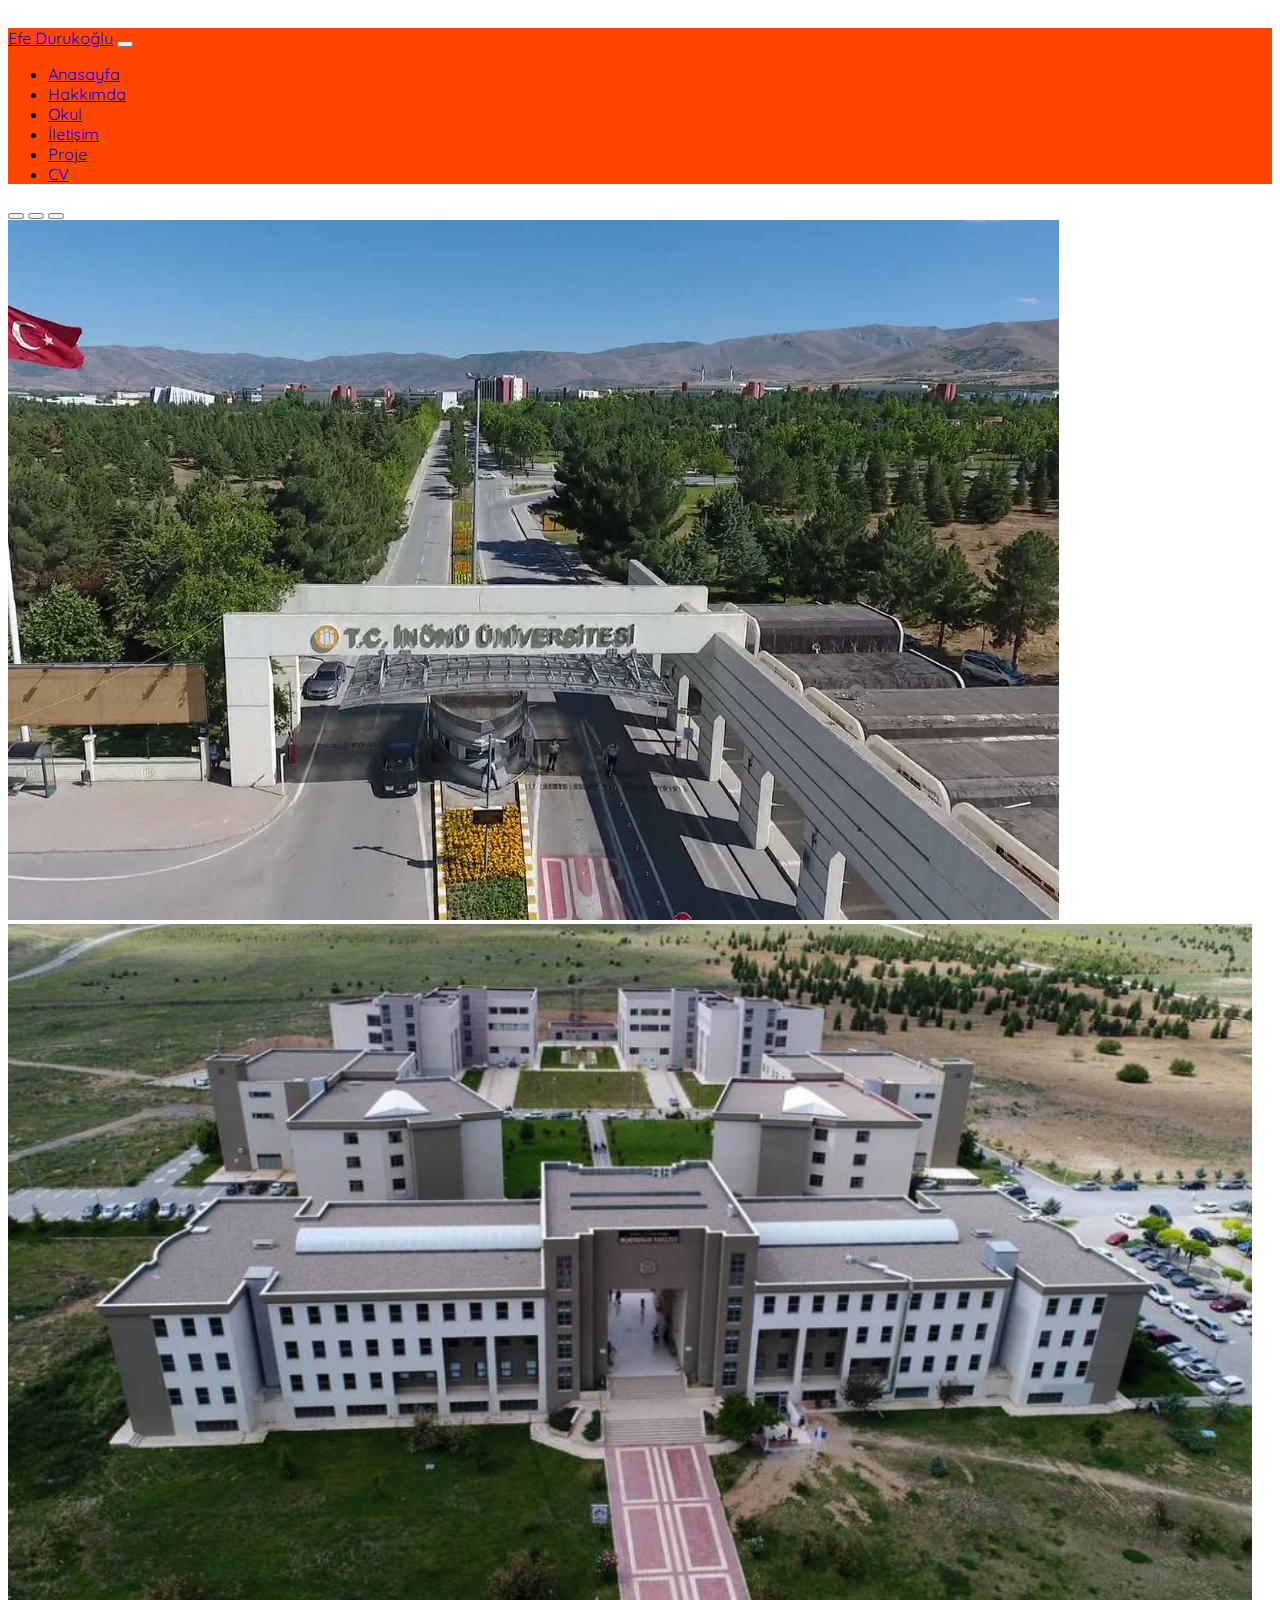
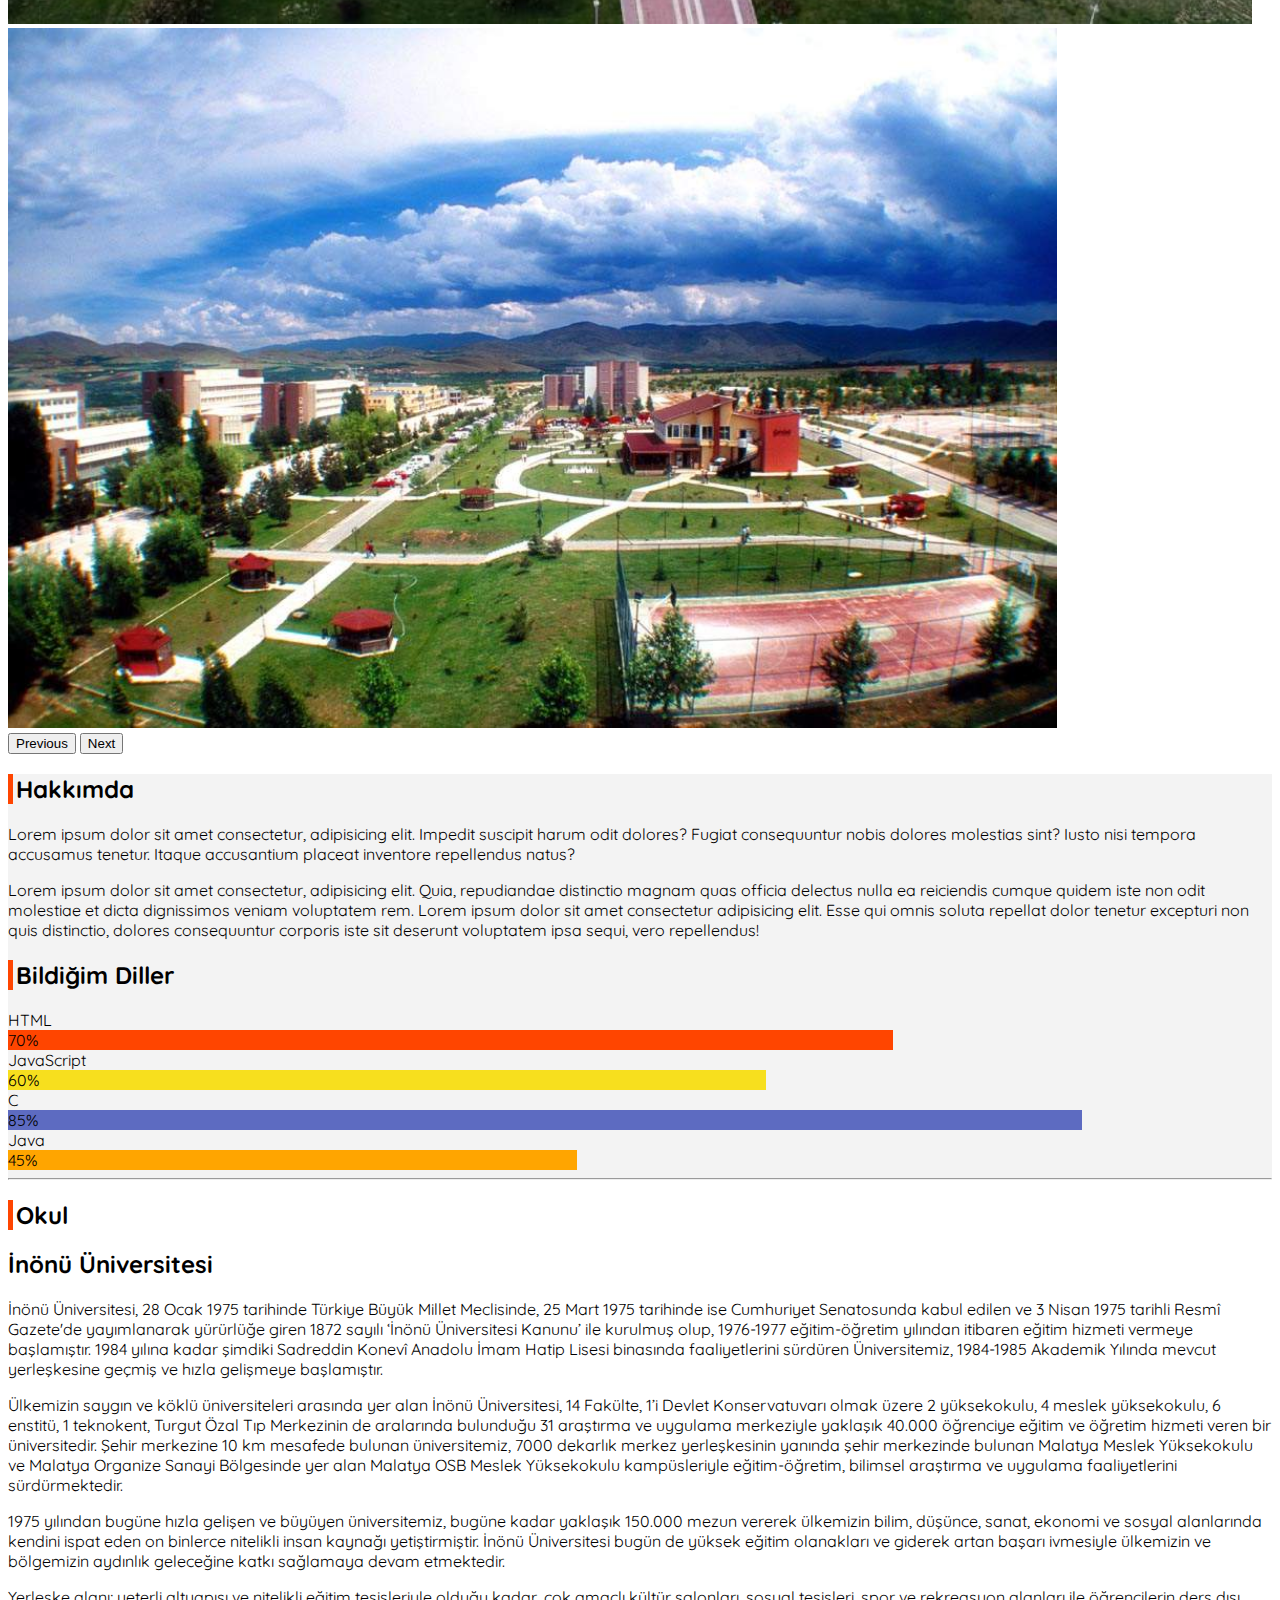
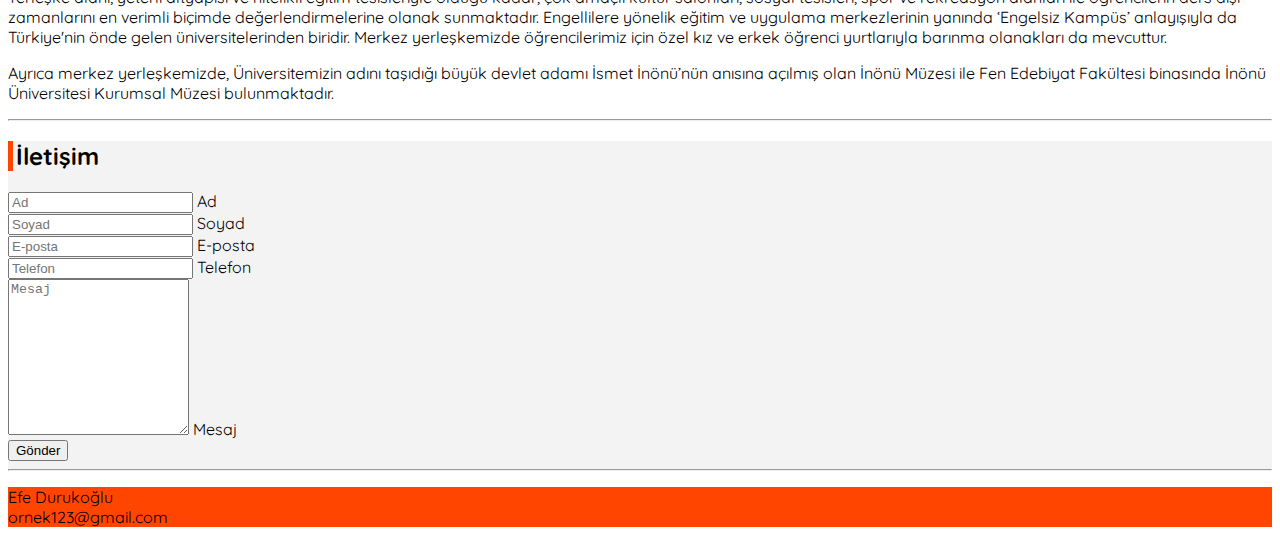
<file: index.html>
<!doctype html>
<html lang="tr">
  <head>
    <meta charset="utf-8">
    <meta name="viewport" content="width=device-width, initial-scale=1">
    <title>Efe Durukoglu</title>
    
    <script
    src="https://code.jquery.com/jquery-3.6.0.min.js"
    integrity="sha256-/xUj+3OJU5yExlq6GSYGSHk7tPXikynS7ogEvDej/m4="
    crossorigin="anonymous"></script>

    <link rel="stylesheet" href="index.css">
    <link rel="preconnect" href="https://fonts.googleapis.com">
    <link rel="preconnect" href="https://fonts.gstatic.com" crossorigin>
    <link href="https://fonts.googleapis.com/css2?family=Quicksand&display=swap" rel="stylesheet">
    <link href="https://cdn.jsdelivr.net/npm/bootstrap@5.2.0-beta1/dist/css/bootstrap.min.css" rel="stylesheet" integrity="sha384-0evHe/X+R7YkIZDRvuzKMRqM+OrBnVFBL6DOitfPri4tjfHxaWutUpFmBp4vmVor" crossorigin="anonymous">
    <script src="https://cdn.jsdelivr.net/npm/bootstrap@5.2.0-beta1/dist/js/bootstrap.bundle.min.js" integrity="sha384-pprn3073KE6tl6bjs2QrFaJGz5/SUsLqktiwsUTF55Jfv3qYSDhgCecCxMW52nD2" crossorigin="anonymous"></script>
  </head>
  <body>

    <!-- navbar -->
    <nav class="navbar navbar-expand-lg navbar-dark fixed-top" style="background-color: orangered; font-family: 'Quicksand', sans-serif;">
        <div class="container-fluid">
          <a class="navbar-brand" href="#">Efe Durukoğlu</a>
          <button class="navbar-toggler" type="button" data-bs-toggle="collapse" data-bs-target="#navbarNavDropdown" aria-controls="navbarNavDropdown" aria-expanded="false" aria-label="Toggle navigation">
            <span class="navbar-toggler-icon"></span>
          </button>
          <div class="collapse navbar-collapse justify-content-end" id="navbarNavDropdown">
            <ul class="navbar-nav">
              <li class="nav-item">
                <a class="nav-link active" aria-current="page" href="#carouselExampleIndicators">Anasayfa</a>
              </li>
              <li class="nav-item">
                <a class="nav-link" href="#hakkimda">Hakkımda</a>
              </li>
              <li class="nav-item">
                <a class="nav-link" href="#okul">Okul</a>
              </li>
              <li class="nav-item">
                <a class="nav-link" href="#iletisim">İletişim</a>
              </li>
              <li class="nav-item">
                <a class="nav-link" href="proje.html">Proje</a>
              </li>
              <li class="nav-item">
                <a class="nav-link" href="cv.pdf" target="_blank">CV</a>
              </li>
            </ul>
          </div>
        </div>
      </nav>
      <!---->

      <!-- slider -->
      <div id="carouselExampleIndicators" class="carousel slide" data-bs-ride="true">
        <div class="carousel-indicators">
          <button type="button" data-bs-target="#carouselExampleIndicators" data-bs-slide-to="0" class="active" aria-current="true" aria-label="Slide 1"></button>
          <button type="button" data-bs-target="#carouselExampleIndicators" data-bs-slide-to="1" aria-label="Slide 2"></button>
          <button type="button" data-bs-target="#carouselExampleIndicators" data-bs-slide-to="2" aria-label="Slide 3"></button>
        </div>
        <div class="carousel-inner">
          <div class="carousel-item active">
            <img src="inönü_ünivesitesi.jpg" class="d-block w-100 imgs" alt="...">
          </div>
          <div class="carousel-item">
            <img src="fakulte.jpg" class="d-block w-100 imgs" alt="...">
          </div>
          <div class="carousel-item">
            <img src="İnönü_University_Center_Campus.jpg" class="d-block w-100 imgs" alt="...">
          </div>
        </div>
        <button class="carousel-control-prev" type="button" data-bs-target="#carouselExampleIndicators" data-bs-slide="prev">
          <span class="carousel-control-prev-icon" aria-hidden="true"></span>
          <span class="visually-hidden">Previous</span>
        </button>
        <button class="carousel-control-next" type="button" data-bs-target="#carouselExampleIndicators" data-bs-slide="next">
          <span class="carousel-control-next-icon" aria-hidden="true"></span>
          <span class="visually-hidden">Next</span>
        </button>
      </div>
      <!---->

      <!-- Hakkımda -->
      <div class="container p-5 fs-5 gri" id="hakkimda" style="font-family: 'Quicksand', sans-serif;">
        <h2 class="baslik">Hakkımda</h2>
        
        <div class="text-start">
            <p>
              Lorem ipsum dolor sit amet consectetur, adipisicing elit. Impedit suscipit harum odit dolores? Fugiat consequuntur nobis dolores molestias sint? Iusto nisi tempora accusamus tenetur. Itaque accusantium placeat inventore repellendus natus?
            </p>
            <p>
              Lorem ipsum dolor sit amet consectetur, adipisicing elit. Quia, repudiandae distinctio magnam quas officia delectus nulla ea reiciendis cumque quidem iste non odit molestiae et dicta dignissimos veniam voluptatem rem.
              Lorem ipsum dolor sit amet consectetur adipisicing elit. Esse qui omnis soluta repellat dolor tenetur excepturi non quis distinctio, dolores consequuntur corporis iste sit deserunt voluptatem ipsa sequi, vero repellendus!
            </p>
        </div>
        <div class="container p-5" style="font-family: 'Quicksand', sans-serif;">
          <h2 class="baslik">Bildiğim Diller</h2>
          <div class="text-center fs-3">
            HTML
            <div class="progress mb-3"><div class="progress-bar" style="width: 70%; background-color: orangered; color: black;">70%</div></div>
            JavaScript
            <div class="progress mb-3"><div class="progress-bar" style="width: 60%; background-color: rgb(247, 223, 30); color: black;">60%</div></div>
            C
            <div class="progress mb-3"><div class="progress-bar" style="width: 85%; background-color: rgb(93, 107, 193); color: black;">85%</div></div>
            Java
            <div class="progress"><div class="progress-bar" style="width: 45%; background-color: orange; color: black;">45%</div></div>
          </div>
        </div>
        <hr>
    </div>
    <!---->

    <!-- Okul -->
    <div class="container p-5 fs-5" id="okul" style="font-family: 'Quicksand', sans-serif;">
      <h2 class="baslik">Okul</h2>

      <div class="text-start">
        <div class="text-center"><h2>İnönü Üniversitesi</h2></div>
        <p>
          İnönü Üniversitesi, 28 Ocak 1975 tarihinde Türkiye Büyük Millet Meclisinde, 25 Mart 1975 tarihinde ise Cumhuriyet Senatosunda kabul edilen ve 3 Nisan 1975 tarihli Resmî Gazete'de yayımlanarak yürürlüğe giren 1872 sayılı ‘İnönü Üniversitesi Kanunu’ ile kurulmuş olup, 1976-1977 eğitim-öğretim yılından itibaren eğitim hizmeti vermeye başlamıştır. 1984 yılına kadar şimdiki Sadreddin Konevî Anadolu İmam Hatip Lisesi binasında faaliyetlerini sürdüren Üniversitemiz, 1984-1985 Akademik Yılında mevcut yerleşkesine geçmiş ve hızla gelişmeye başlamıştır.
        </p>
        <p>
          Ülkemizin saygın ve köklü üniversiteleri arasında yer alan İnönü Üniversitesi, 14 Fakülte, 1’i Devlet Konservatuvarı olmak üzere 2 yüksekokulu, 4 meslek yüksekokulu, 6 enstitü, 1 teknokent, Turgut Özal Tıp Merkezinin de aralarında bulunduğu 31 araştırma ve uygulama merkeziyle yaklaşık 40.000 öğrenciye eğitim ve öğretim hizmeti veren bir üniversitedir. Şehir merkezine 10 km mesafede bulunan üniversitemiz, 7000 dekarlık merkez yerleşkesinin yanında şehir merkezinde bulunan Malatya Meslek Yüksekokulu ve Malatya Organize Sanayi Bölgesinde yer alan Malatya OSB Meslek Yüksekokulu kampüsleriyle eğitim-öğretim, bilimsel araştırma ve uygulama faaliyetlerini sürdürmektedir.
        </p>
        <p>
          1975 yılından bugüne hızla gelişen ve büyüyen üniversitemiz, bugüne kadar yaklaşık 150.000 mezun vererek ülkemizin bilim, düşünce, sanat, ekonomi ve sosyal alanlarında kendini ispat eden on binlerce nitelikli insan kaynağı yetiştirmiştir. İnönü Üniversitesi bugün de yüksek eğitim olanakları ve giderek artan başarı ivmesiyle ülkemizin ve bölgemizin aydınlık geleceğine katkı sağlamaya devam etmektedir.
        </p>
        <p>
          Yerleşke alanı; yeterli altyapısı ve nitelikli eğitim tesisleriyle olduğu kadar, çok amaçlı kültür salonları, sosyal tesisleri, spor ve rekreasyon alanları ile öğrencilerin ders dışı zamanlarını en verimli biçimde değerlendirmelerine olanak sunmaktadır. Engellilere yönelik eğitim ve uygulama merkezlerinin yanında ‘Engelsiz Kampüs’ anlayışıyla da Türkiye'nin önde gelen üniversitelerinden biridir. Merkez yerleşkemizde öğrencilerimiz için özel kız ve erkek öğrenci yurtlarıyla barınma olanakları da mevcuttur.
        </p>
        <p>
          Ayrıca merkez yerleşkemizde, Üniversitemizin adını taşıdığı büyük devlet adamı İsmet İnönü’nün anısına açılmış olan İnönü Müzesi ile Fen Edebiyat Fakültesi binasında İnönü Üniversitesi Kurumsal Müzesi bulunmaktadır.
        </p>
      </div>
      <hr>
    </div>
    <!---->

    <!-- İletişim -->
    <div class="container gri p-5" id="iletisim" style="font-family: 'Quicksand', sans-serif;">
      <h2 class="baslik">İletişim</h2>

      <div class="container p-5">

        <div class="row g-2">

          <div class="col-md">
            <div class="form-floating mb-3">
              <input type="text" class="form-control" id="floatingInput" placeholder="Ad">
              <label for="floatingInput">Ad</label>
            </div>
          </div>
  
          <div class="col-md">
            <div class="form-floating mb-3">
              <input type="text" class="form-control" id="floatingPassword" placeholder="Soyad">
              <label for="floatingPassword">Soyad</label>
            </div>
          </div>

        </div>

        <div class="row g-2">

          <div class="col-md">
            <div class="form-floating mb-3">
              <input type="email" class="form-control" id="floatingPassword" placeholder="E-posta">
              <label for="floatingPassword">E-posta</label>
            </div>
          </div>

          <div class="col-md">
            <div class="form-floating mb-3">
              <input type="tel" class="form-control" id="floatingPassword" placeholder="Telefon">
              <label for="floatingPassword">Telefon</label>
            </div>
          </div>

        </div>

        <div class="row">
          <div class="col-md">
            <div class="form-floating">
              <textarea class="form-control" placeholder="Mesaj" id="floatingTextarea" style="height: 150px;"></textarea>
              <label for="floatingTextarea">Mesaj</label>
            </div>
          </div>
        </div>

        <div class="d-grid gap-2 col-3 mx-auto mt-3">
          <button class="btn btn-primary" type="button">Gönder</button>
        </div>

      </div>
      <hr>
    </div>
    <!---->

    <!-- Footer -->
      <div class="text-light text-center footer mb-0" style="font-family: 'Quicksand', sans-serif;">
        <p class="aign-middle p-3 mb-0 fs-5">
          <span>Efe Durukoğlu</span><br>
          <span>ornek123@gmail.com</span>
        </p>
      </div>
    <!---->

  </body>
</html>
</file>
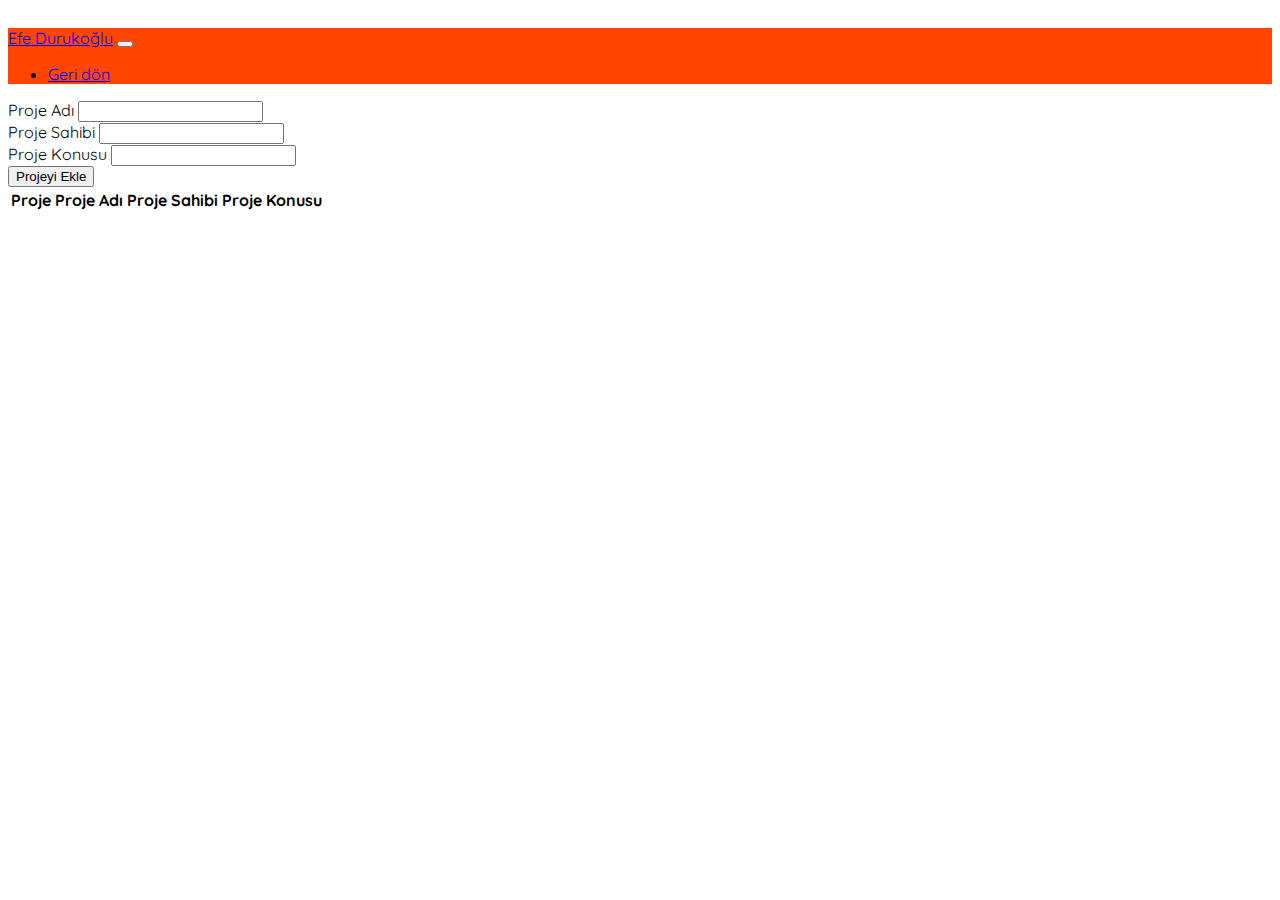
<file: proje.html>
<html>
    <head>
        <title>Efe Durukoglu</title>

        <script
        src="https://code.jquery.com/jquery-3.6.0.min.js"
        integrity="sha256-/xUj+3OJU5yExlq6GSYGSHk7tPXikynS7ogEvDej/m4="
        crossorigin="anonymous"></script>
        <script src="index.js" text="/javascript"></script>

        <link rel="stylesheet" href="index.css">
        <link rel="preconnect" href="https://fonts.googleapis.com">
        <link rel="preconnect" href="https://fonts.gstatic.com" crossorigin>
        <link href="https://fonts.googleapis.com/css2?family=Quicksand&display=swap" rel="stylesheet">
        <link href="https://cdn.jsdelivr.net/npm/bootstrap@5.2.0-beta1/dist/css/bootstrap.min.css" rel="stylesheet" integrity="sha384-0evHe/X+R7YkIZDRvuzKMRqM+OrBnVFBL6DOitfPri4tjfHxaWutUpFmBp4vmVor" crossorigin="anonymous">
        <script src="https://cdn.jsdelivr.net/npm/bootstrap@5.2.0-beta1/dist/js/bootstrap.bundle.min.js" integrity="sha384-pprn3073KE6tl6bjs2QrFaJGz5/SUsLqktiwsUTF55Jfv3qYSDhgCecCxMW52nD2" crossorigin="anonymous"></script>
    </head>
    <body>

    <!-- navbar -->
    <nav class="navbar navbar-expand-lg navbar-dark fixed-top" style="background-color: orangered; font-family: 'Quicksand', sans-serif;">
        <div class="container-fluid">
          <a class="navbar-brand" href="#">Efe Durukoğlu</a>
          <button class="navbar-toggler" type="button" data-bs-toggle="collapse" data-bs-target="#navbarNavDropdown" aria-controls="navbarNavDropdown" aria-expanded="false" aria-label="Toggle navigation">
            <span class="navbar-toggler-icon"></span>
          </button>
          <div class="collapse navbar-collapse justify-content-end" id="navbarNavDropdown">
            <ul class="navbar-nav">
              <li class="nav-item">
                <a class="nav-link active" aria-current="page" href="index.html">Geri dön</a>
              </li>
            </ul>
          </div>
        </div>
      </nav>
      <!---->

      <!--Proje ekleme menüsü-->
        <div class="container my-5">
            <div class="row g-3">

                <div class="col-md">
                    <div class="input-group flex-nowrap">
                        <span class="input-group-text" id="addon-wrapping">Proje Adı</span>
                        <input type="text" class="form-control" id="pAdi" aria-describedby="addon-wrapping">
                      </div>
                </div>

                <div class="col-md">
                    <div class="input-group flex-nowrap">
                        <span class="input-group-text" id="addon-wrapping">Proje Sahibi</span>
                        <input type="text" class="form-control" id="pSahibi" aria-describedby="addon-wrapping">
                      </div>
                </div>

                <div class="col-md">
                    <div class="input-group flex-nowrap">
                        <span class="input-group-text" id="addon-wrapping">Proje Konusu</span>
                        <input type="text" class="form-control" id="konu" aria-describedby="addon-wrapping">
                      </div>
                </div>

            </div>

            <div class="d-grid gap-2 col-3 mx-auto mt-5">
                <button class="btn btn-success" id="pBtn" type="button">Projeyi Ekle</button>
            </div> 

        </div>
      <!---->

      <!-- Tablo -->
      <div class="container mt-5 p-3">
        <table class="table table-striped mt-3" id="tablo">
            <thead>
              <tr>
                <th scope="col">Proje</th>
                <th scope="col">Proje Adı</th>
                <th scope="col">Proje Sahibi</th>
                <th scope="col">Proje Konusu</th>
              </tr>
            </thead>
            <tbody>
            </tbody>
          </table>
      </div>
      <!---->
    </body>
</html>
</file>
<file: index.css>
body{
    padding-top: 20px;
    font-family: 'Quicksand', sans-serif;
}

.imgs{
    height: 700px;
}

.baslik{
    border-left: 5px solid orangered;
    padding-left: 3px;
}

.gri{
    background-color: rgb(243, 243, 243);
}

.footer{
    background-color: orangered;
}

::-webkit-scrollbar{
    width: 13px;
}

::-webkit-scrollbar-track{
    background-color: white;
    border-radius: 5px;
}

::-webkit-scrollbar-thumb{
    background-color: #ddd;
    border-radius: 5px;
}

::-webkit-scrollbar-thumb:hover{
    background-color: orangered;
}
</file>
